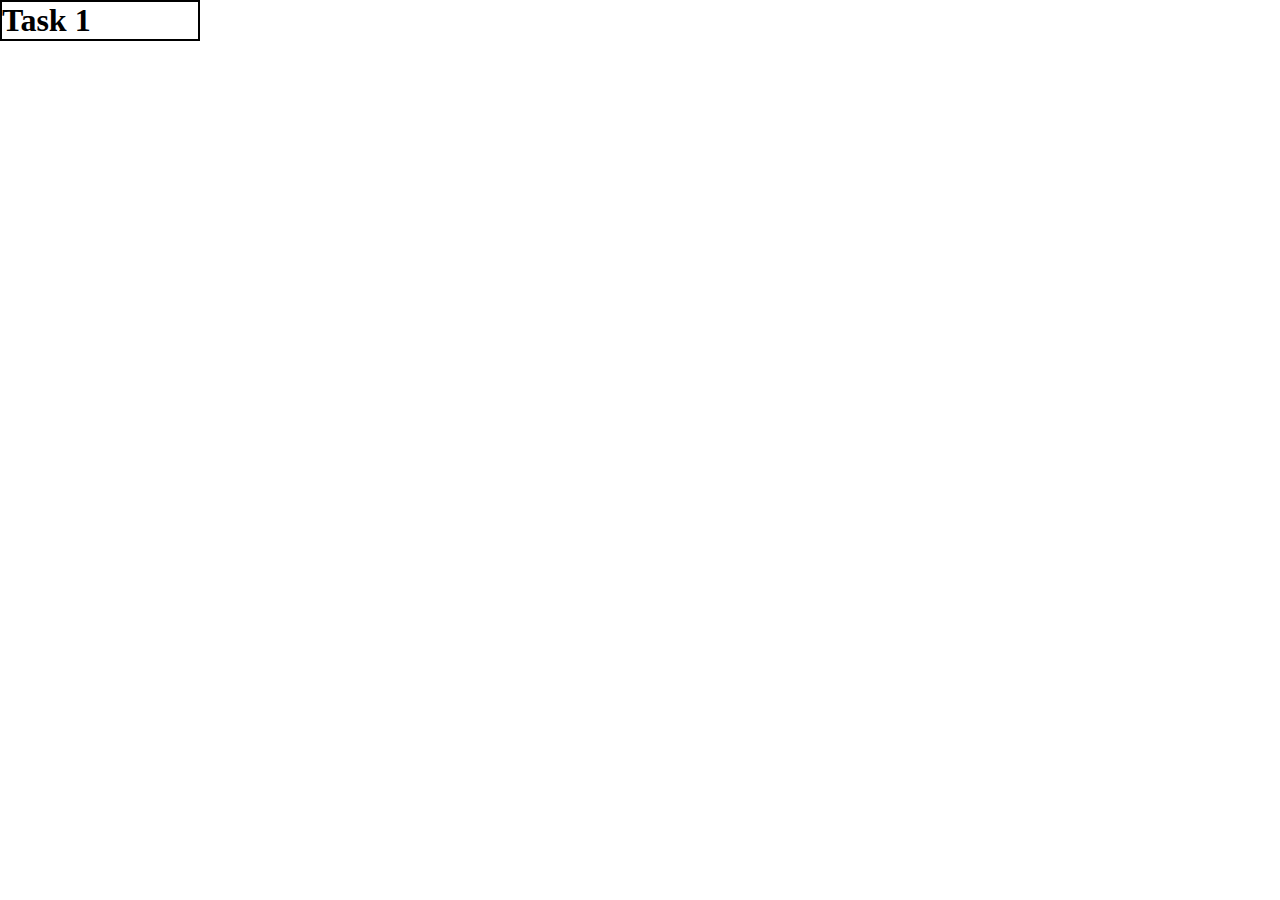
<file: Html Css/01-task/index.html>
<!doctype html>
<html lang="en">
  <head>
    <meta charset="UTF-8" />
    <meta name="viewport" content="width=device-width, initial-scale=1.0" />
    <link rel="stylesheet" href="style.css" />
    <title>Document</title>
  </head>
  <body>
    <div class="container">
      <h1>Task 1</h1>
    </div>
  </body>
</html>
</file>
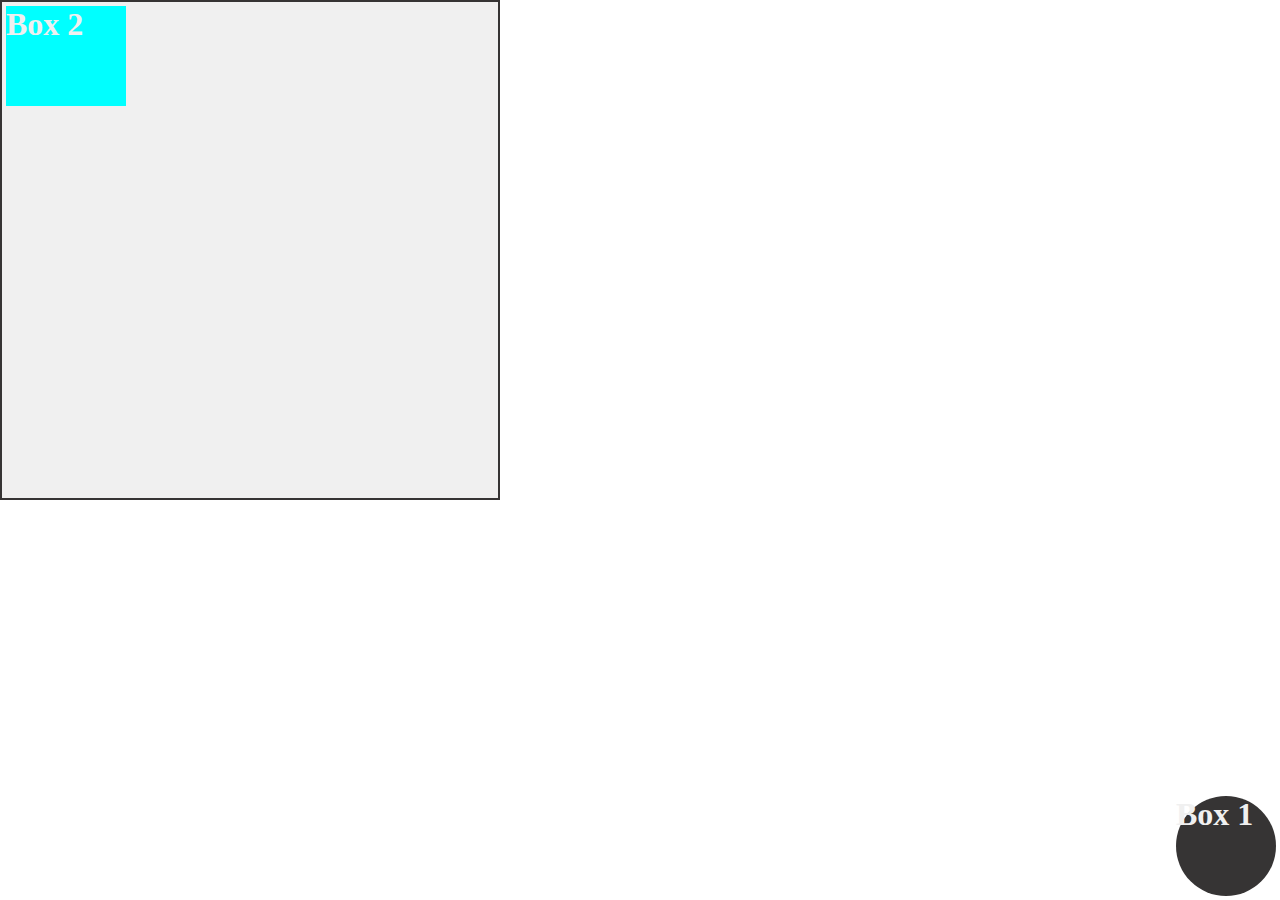
<file: Html Css/02-task/index.html>
<!doctype html>
<html lang="en">
  <head>
    <meta charset="UTF-8" />
    <meta name="viewport" content="width=device-width, initial-scale=1.0" />
    <link rel="stylesheet" href="style.css" />
    <title>absolute positioning</title>
  </head>
  <body>
    <div class="container">
      <div class="box box1">
        <h1>Box 1</h1>
      </div>
      <div class="box box2">
        <h1>Box 2</h1>
      </div>
    </div>
  </body>
</html>
</file>
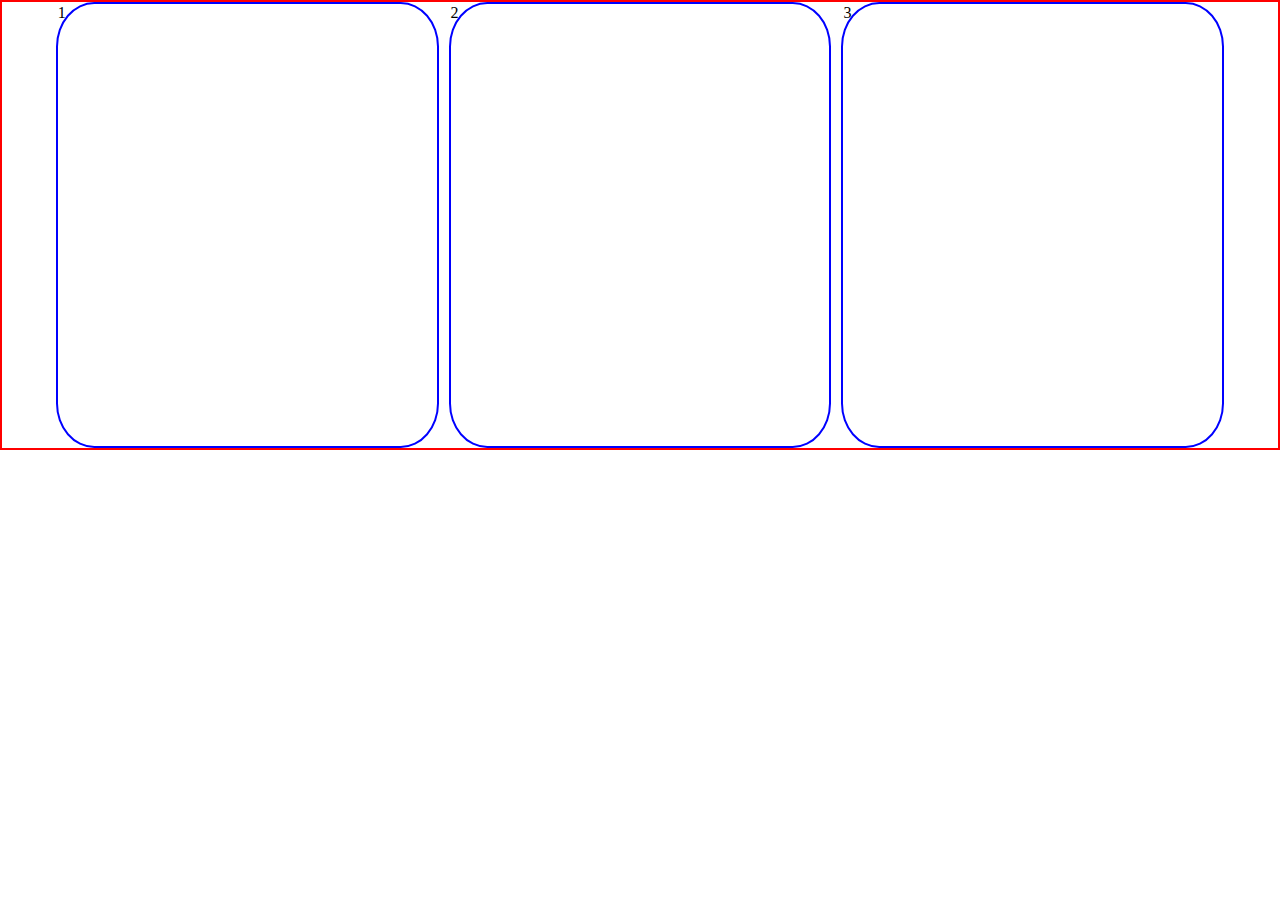
<file: Html Css/03-task/index.html>
<!doctype html>
<html lang="en">
  <head>
    <meta charset="UTF-8" />
    <meta name="viewport" content="width=device-width, initial-scale=1.0" />
    <link rel="stylesheet" href="style.css" />
    <title>Flex Box</title>
  </head>
  <body>
    <div class="container">
      <div class="box">
        <div class="box__content">1</div>
      </div>
      <div class="box">
        <div class="box__content">2</div>
      </div>
      <div class="box">
        <div class="box__content">3</div>
      </div>
    </div>
  </body>
</html>
</file>
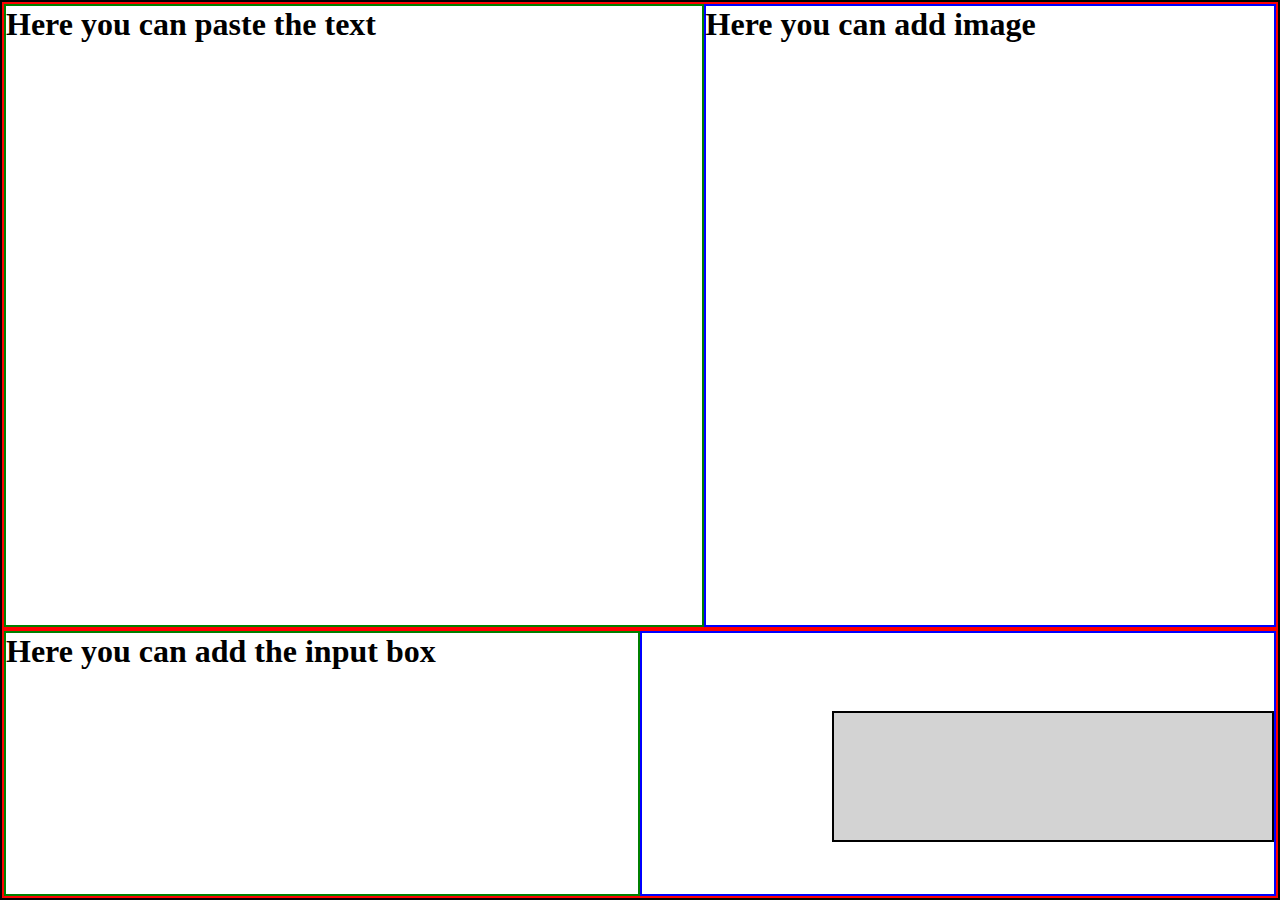
<file: Html Css/04-task/index.html>
<!doctype html>
<html lang="en">
  <head>
    <meta charset="UTF-8" />
    <meta name="viewport" content="width=device-width, initial-scale=1.0" />
    <link rel="stylesheet" href="style.css" />
    <title>Document</title>
  </head>
  <body>
    <section class="container">
      <div class="container_image">
        <div class="container_image-text">
          <h1>Here you can paste the text</h1>
        </div>
        <div class="container_image-section">
          <h1>Here you can add image</h1>
        </div>
      </div>
      <div class="container_text">
        <div class="container_text-input">
          <h1>Here you can add the input box</h1>
        </div>
        <div class="container_text-values">
          <div class="values_section"></div>
        </div>
      </div>
    </section>
  </body>
</html>
</file>
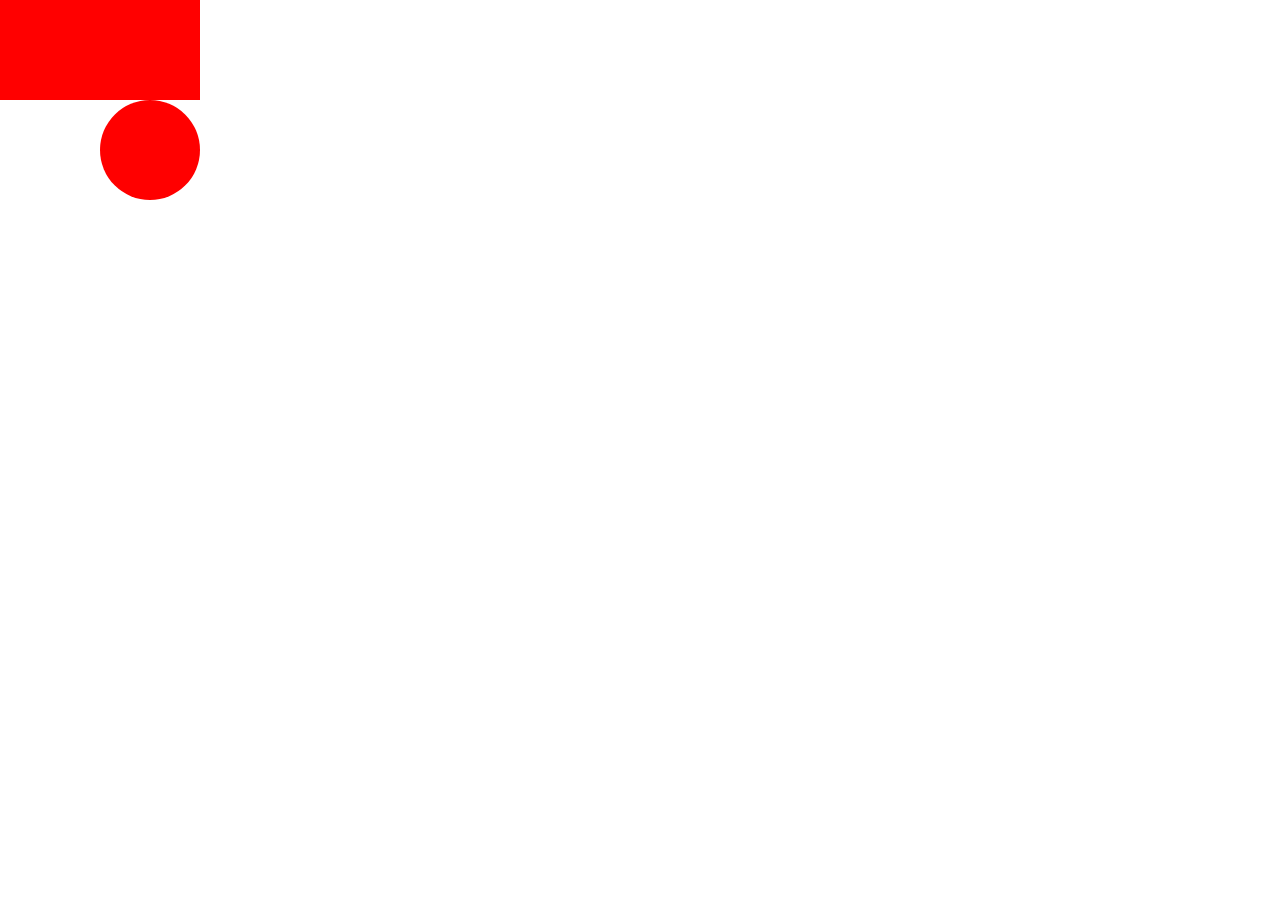
<file: Html Css/05-task/index.html>
<!doctype html>
<html lang="en">
  <head>
    <meta charset="UTF-8" />
    <meta name="viewport" content="width=device-width, initial-scale=1.0" />
    <link rel="stylesheet" href="style.css" />
    <title>Document</title>
  </head>
  <body>
    <div class="grid">
      <div class="item1"></div>
      <div class="item2"></div>
    </div>
  </body>
</html>
</file>
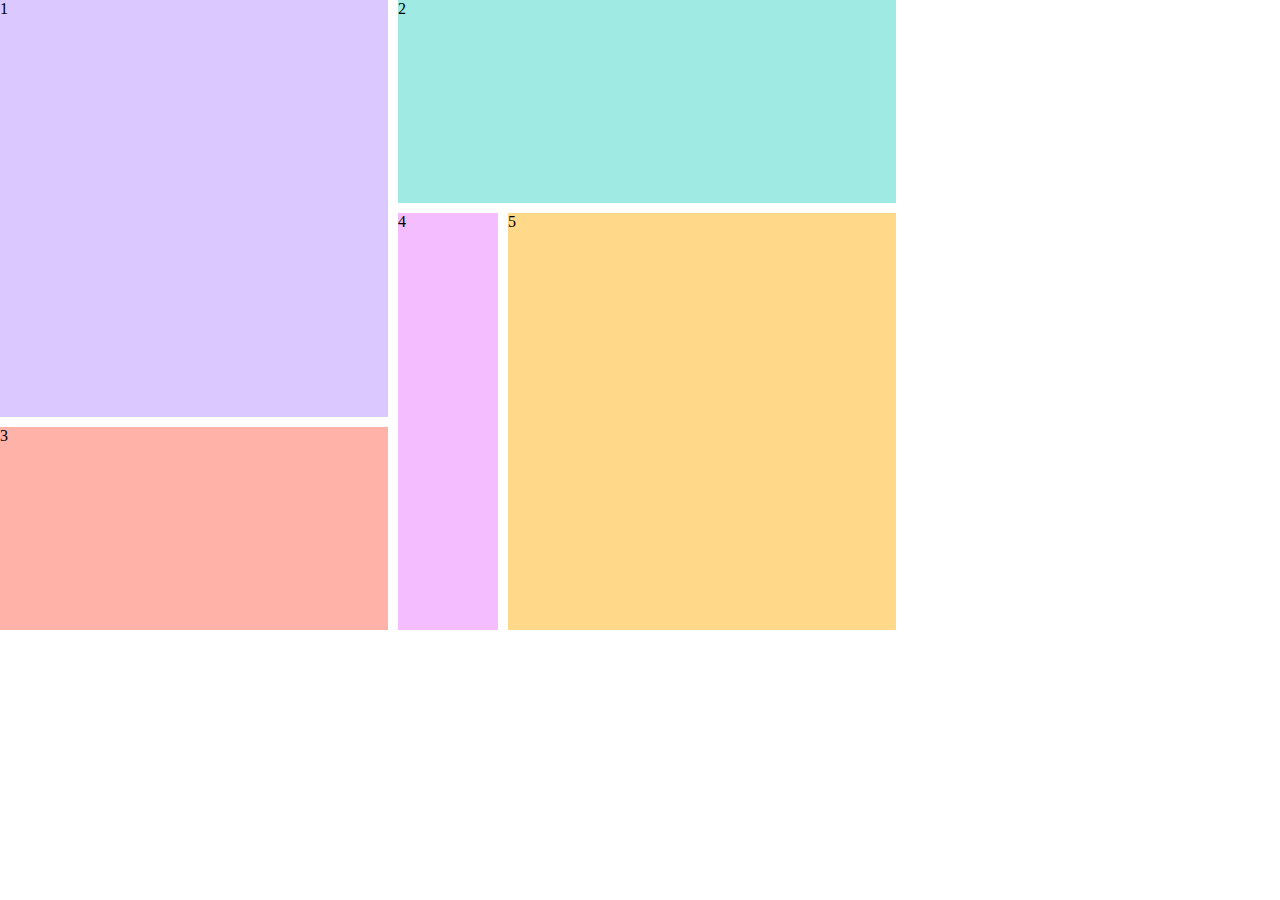
<file: Html Css/06-task/index.html>
<!doctype html>
<html lang="en">
  <head>
    <meta charset="UTF-8" />
    <meta name="viewport" content="width=device-width, initial-scale=1.0" />
    <link rel="stylesheet" href="style.css" />
    <title>Document</title>
  </head>
  <body>
    <div class="grid">
      <div class="item item1">1</div>
      <div class="item item2">2</div>
      <div class="item item3">3</div>
      <div class="item item4">4</div>
      <div class="item item5">5</div>
    </div>
  </body>
</html>
</file>
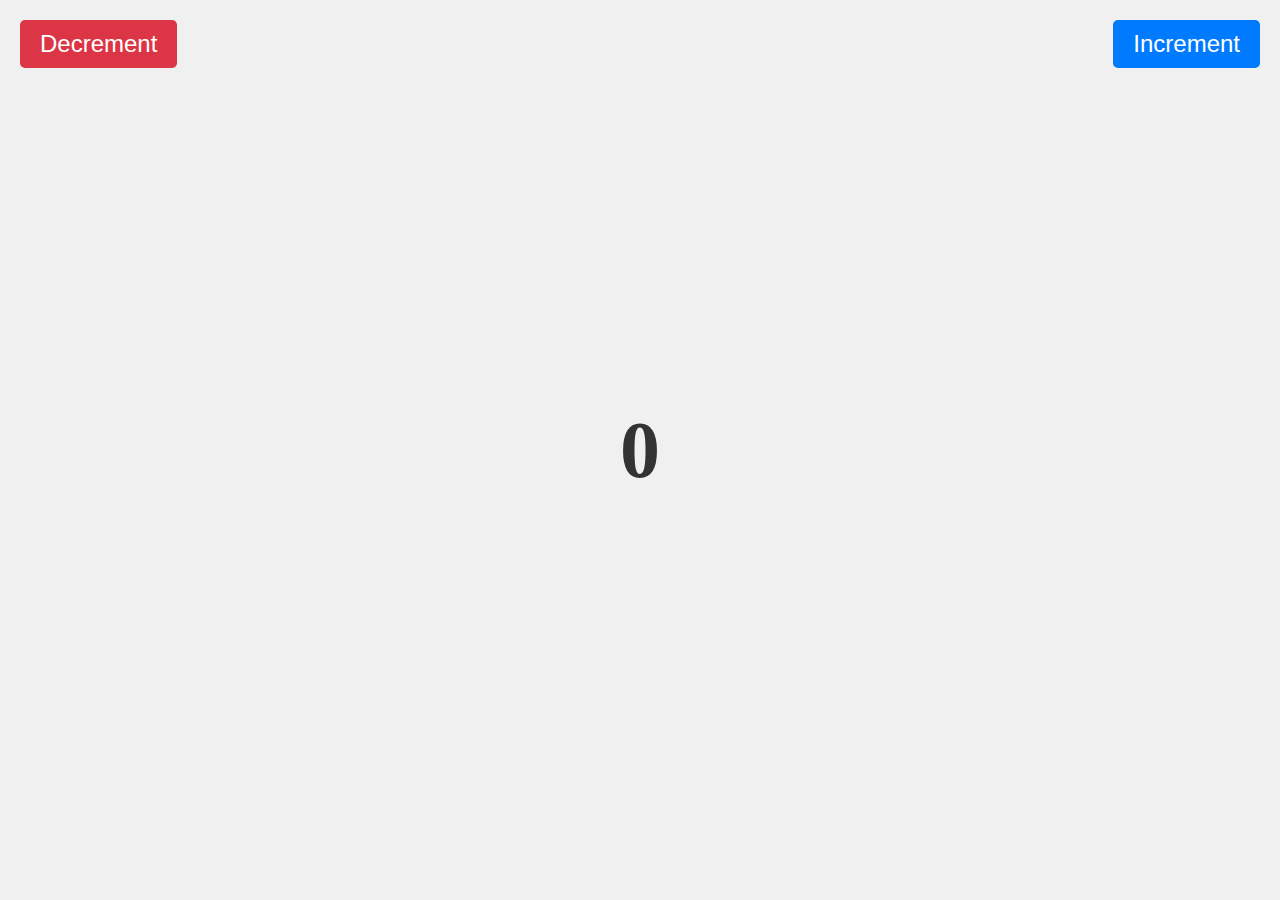
<file: Java Script/counter/index.html>
<!doctype html>
<html lang="en">
  <head>
    <meta charset="UTF-8" />
    <meta name="viewport" content="width=device-width, initial-scale=1.0" />
    <link rel="stylesheet" href="style.css" />
    <title>COunter</title>
  </head>
  <body>
    <div class="counter">
      <h1 id="count">0</h1>
      <button id="increment">Increment</button>
      <button id="decrement">Decrement</button>
    </div>

    <script src="./script.js"></script>
  </body>
</html>
</file>
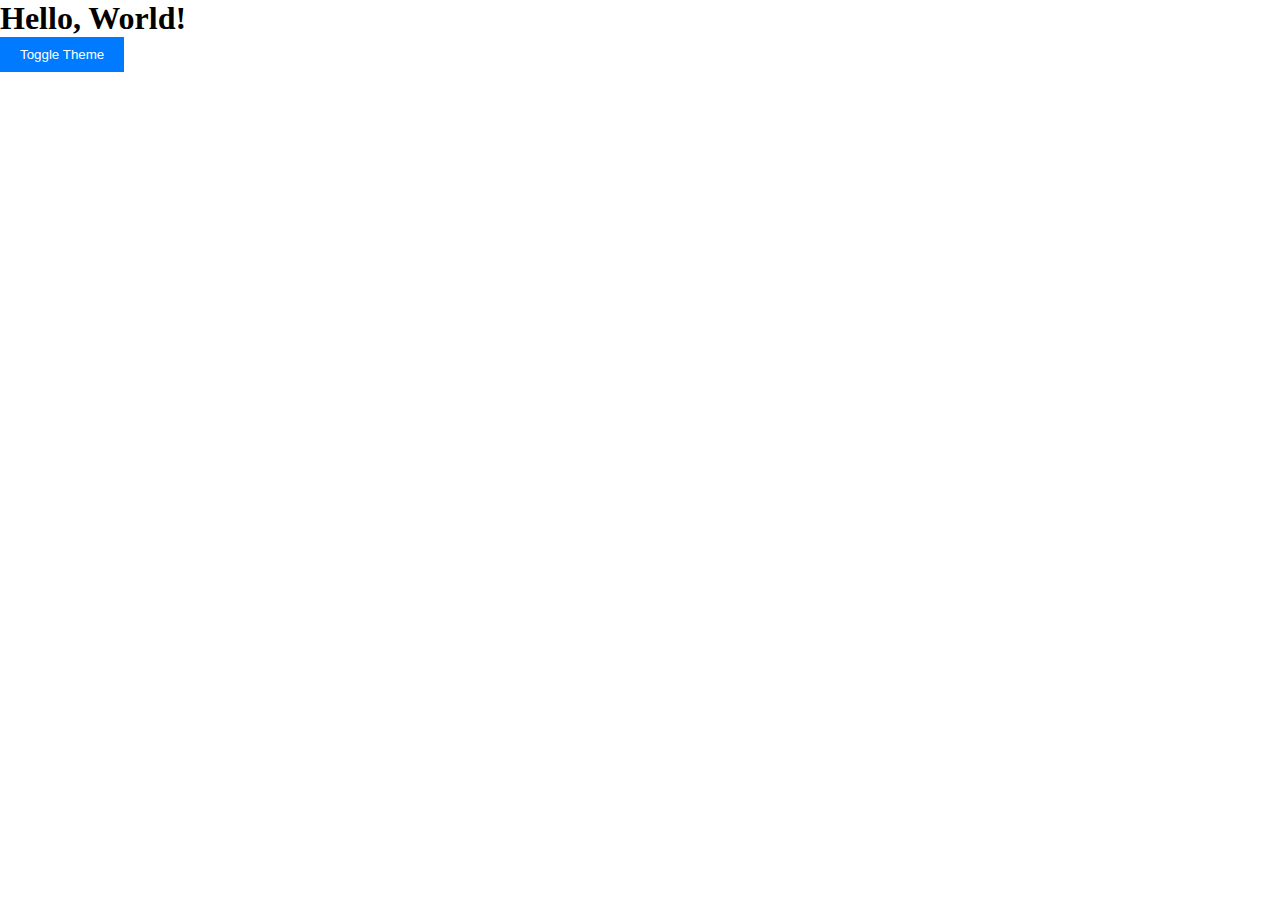
<file: Java Script/toggle-theme/index.html>
<!doctype html>
<html lang="en">
  <head>
    <meta charset="UTF-8" />
    <meta name="viewport" content="width=device-width, initial-scale=1.0" />
    <link rel="stylesheet" href="style.css" />
    <title>my title</title>
  </head>
  <body>
    <h1>Hello, World!</h1>
    <button id="toggleTheme">Toggle Theme</button>
    <script src="./script.js"></script>
  </body>
</html>
</file>
<file: Html Css/01-task/style.css>
* {
  margin: 0;
  padding: 0;
  box-sizing: border-box;
}

.container {
  width: 200px;
  border: 2px solid black;
  display: inline-block;
}
</file>
<file: Html Css/02-task/style.css>
* {
  margin: 0;
  padding: 0;
  box-sizing: border-box;
}
html body {
  width: 100%;
  height: 100%;
  /* position: relative; */
}

.container {
  width: 500px;
  height: 500px;
  background-color: #f0f0f0;
  border: 2px solid #363434;
}
.box {
  width: 100px;
  height: 100px;
  background-color: #363434;
  margin: 4px;
  color: #f0f0f0;
}

.container .box2 {
  background-color: aqua;
  width: 120px;
}

.container .box1 {
  position: absolute;
  right: 0%;
  bottom: 0%;
  border-radius: 50%;
}
</file>
<file: Html Css/03-task/style.css>
* {
  margin: 0;
  padding: 0;
  box-sizing: border-box;
}

.container {
  width: 100vw;
  height: 50vh;
  display: flex;
  align-items: center;
  justify-content: center;
  flex-wrap: wrap;
  gap: 10px;
  border: 2px solid red;
}

.box {
  width: 30%;
  height: 100%;
  border: 2px solid blue;
  border-radius: 10%;
}
</file>
<file: Html Css/04-task/style.css>
* {
  box-sizing: border-box;
  margin: 0;
  padding: 0;
}

.container {
  height: 100vh;
  width: 100vw;
  border: 2px solid black;
}

.container_image {
  height: 70%;
  width: 100%;
  border: 2px solid red;
  display: flex;
  justify-content: center;
  align-items: center;
}

.container_image-text {
  height: 100%;
  width: 55%;
  border: 2px solid green;
}

.container_image-section {
  height: 100%;
  width: 45%;
  border: 2px solid blue;
}
.container_text {
  height: 30%;
  width: 100%;
  border: 2px solid red;
  display: flex;
  justify-content: center;
  align-items: center;
}

.container_text-input {
  height: 100%;
  width: 50%;
  border: 2px solid green;
}

.container_text-values {
  height: 100%;
  width: 50%;
  border: 2px solid blue;
  position: relative;
}

.container_text-values .values_section {
  height: 50%;
  width: 70%;
  border: 2px solid black;
  background-color: lightgray;
  position: absolute;
  top: 30%;
  right: 0%;
}
</file>
<file: Html Css/05-task/style.css>
* {
  margin: 0;
  padding: 0;
  box-sizing: border-box;
}

.grid {
  display: grid;
  grid-template-columns: 100px 100px 100px;
  grid-template-rows: 100px 100px 100px;
}
.item1 {
  grid-column-start: 1;
  grid-column-end: 3;
  grid-row-start: 1;
  grid-row-end: 2;
  background-color: red;
}

.item2 {
  grid-column-start: 2;
  grid-column-end: 3;
  grid-row-start: 2;
  grid-row-end: 3;
  background-color: red;
  border-radius: 50%;
}
</file>
<file: Html Css/06-task/style.css>
* {
  margin: 0;
  padding: 0;
  box-sizing: border-box;
}

.grid {
  display: grid;
  grid-template-columns: 1fr 100px 1fr;
  grid-template-rows: repeat(3, 1fr);
  height: 70vh;
  width: 70vw;
  gap: 10px;
}

.item1 {
  grid-column: 1/2;
  grid-row: 1/3;
  background-color: #dac8ff;
}

.item2 {
  grid-column: 2/4;
  grid-row: 1/2;
  background-color: #9feae2;
}

.item3 {
  grid-column: 1/2;
  grid-row: 3/4;
  background-color: #ffb2a8;
}

.item4 {
  grid-column: 2/3;
  grid-row: 2/4;
  background-color: #f3bdff;
}

.item5 {
  grid-column: 3/4;
  grid-row: 2/4;
  background-color: #ffd88a;
}
</file>
<file: Java Script/counter/style.css>
* {
  margin: 0;
  padding: 0;
  box-sizing: border-box;
}
.counter {
  height: 100vh;
  display: flex;
  justify-content: center;
  align-items: center;
  background-color: #f0f0f0;
}
#count {
  font-size: 5rem;
  color: #333;
}

#increment {
  position: absolute;
  top: 20px;
  right: 20px;
  padding: 10px 20px;
  font-size: 1.5rem;
  background-color: #007bff;
  color: white;
  border: none;
  border-radius: 5px;
  cursor: pointer;
}

#decrement {
  position: absolute;
  top: 20px;
  left: 20px;
  padding: 10px 20px;
  font-size: 1.5rem;
  background-color: #dc3545;
  color: white;
  border: none;
  border-radius: 5px;
  cursor: pointer;
}
</file>
<file: Java Script/toggle-theme/style.css>
* {
  margin: 0;
  padding: 0;
  box-sizing: border-box;
}

#toggleTheme {
  padding: 10px 20px;
  background-color: #007bff;
  color: white;
  border: none;
  cursor: pointer;
}

#toggleTheme:hover {
  background-color: #0056b3;
}

.dark-theme {
  background-color: #333;
  color: white;
}
.light-theme {
  background-color: #f4f4f4;
  color: black;
}
</file>
